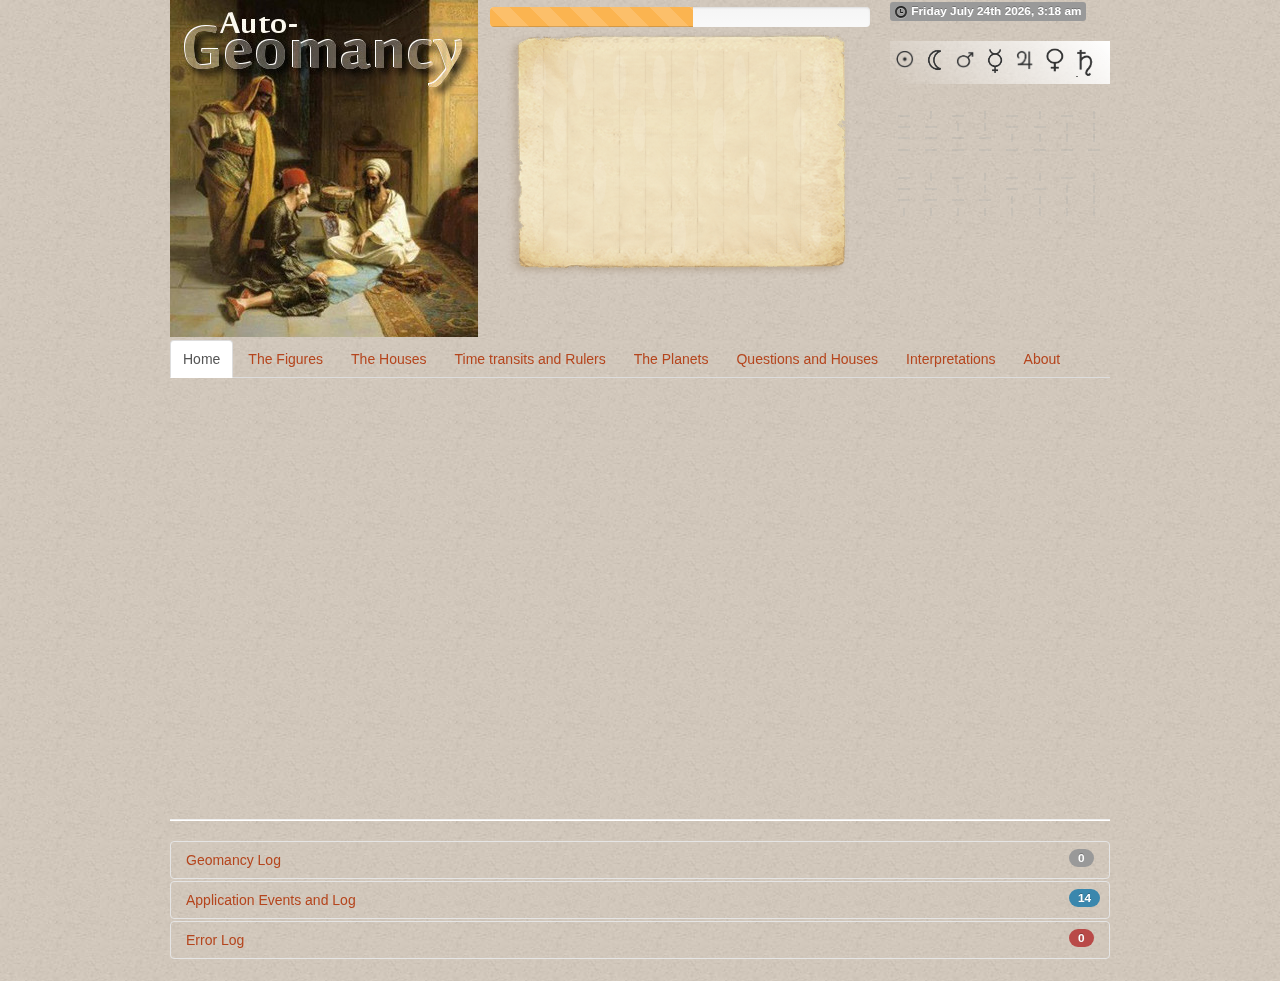
<file: index.html>
<!DOCTYPE html>
<html>
  <head>
    <title>AutoGEOMANCY - Geomantic Divination software - by Afshin Mokhtari - v2beta</title>
    <meta name="viewport" content="width=device-width, initial-scale=1.0">
    <!-- Bootstrap -->
    <link href="css/bootstrap.min.css" rel="stylesheet" media="screen">
    <link href="css/animate.min.css" rel="stylesheet" media="screen">    
    <link href="css/app.css" rel="stylesheet" media="screen">
    <link  href="css/bootstrapSwitch.css" rel="stylesheet">
  </head>

  <body>
    <div class="container">
      <div id="bkgd"> 
        <header>
            <div class="row">
                <div class="span4">                 <!--  -->
                    <div id="appTitle"><h1>Auto-Geomancy - Geomantic Divination by Afshin Mokhtari</h1></div>
                </div>
                <div id="mid-hdr" class="span5">    <!--  -->
                    <div id="pbParent" class="progress progress-warning progress-striped active">
                        <div id="progressBar" class="bar" style="width: 0%"></div>
                    </div>           
                    <div id="shieldChart"></div>
                    <div id="currentlocation"></div>
                    <div id="suntimes"></div>
                </div>
                <div class="span3">                 <!--  -->
                    <div id="statusMsg"></div>
                    <div id="currenttime"></div> 
                    <div  id="geoPlanets" class="gradient1 span3">                    
                        <div class="content">
                            <ul class="planetlist">
                                <li data-id="0"><img src="img/sun.gif"  alt="Sun"></li>
                                <li data-id="1"><img src="img/moon.gif"  alt="Moon"></li>
                                <li data-id="2"><img src="img/mars.gif"  alt="Mars"></li>
                                <li data-id="3"><img src="img/mercury.gif"  alt="Mercury"></li>
                                <li data-id="4"><img src="img/jupiter.gif"  alt="Jupiter"></li>
                                <li data-id="5"><img class="flip" src="img/venus.gif"  alt="Venus"></li>
                                <li data-id="6"><img src="img/saturn.gif"  alt="Saturn"></li>           
                            </ul>
                        </div>
                    </div>

                    <div id="geoFigures">
                        <div class="content">
                            <ul class="figlist"></ul>
                        </div>              
                    </div>
                    <table class="layoutTable">
                      <tr>
                        <td>
                            <div id="audio_toggle" class="switch switch-mini" data-on="warning" data-off="success">
                                <input type="checkbox" checked />
                            </div>    
                            <span class="invisible">Audio<br></span>      
                        </td>
                       
                        <td>
                            <button id="geoloc_btn" class="btn btn-small">Geolocation</button><br>
                        </td>
                      </tr>
                    </table>
<!--
                    <form id="appSettingsForm">                 
                        <input id="audio_toggle" type="checkbox" name="setting" value="audio" />
                        Audio<br>
                    </form>
-->                    
                </div>
            </div>
        </header>
        <section id="belowHeader">
            <div class="row">   
                <div class="span12">
                    <ul class="nav nav-tabs" id="appTabs">
                        <li class="active"><a href="#home">Home</a></li>
                        <li><a href="#figtab">The Figures</a></li>
                        <li><a href="#housetab">The Houses</a><li>                    
                        <li><a href="#time">Time transits and Rulers</a></li>
                        <li><a href="#planets">The Planets</a></li>
                        <li><a href="#questions">Questions and Houses</a></li>
                        <li><a href="#interpts">Interpretations</a></li>
                        <li><a href="#about">About</a></li>
                    </ul>
                     
                    <div class="tab-content invisible">
                        <div class="tab-pane active" id="home">
                            <!-- Code injected here -->                           
                        </div>
                        <div class="tab-pane" id="figtab"><h4>About the Figures</h4></div> 
                        <div class="tab-pane" id="housetab"><h4>About the Houses</h4></div>
                        <div class="tab-pane" id="time">...</div>
                        <div class="tab-pane" id="planets">...</div>                    
                        <div class="tab-pane" id="questions">...</div>
                        <div class="tab-pane" id="interpts">
                            <div id="interptInner" class="row">
                                <div class="span3" id="interptChoices">                       
                                        <!-- Code injected here -->     
                                </div>
                                <div class="span9" id="interptText">
                                        <!-- Code injected here -->  
                                </div>
                            </div>          <!-- row -->
                        </div>
                        <div class="tab-pane" id="about"></div>
                    </div>
                </div>
            </div>                      <!-- row -->
            <hr>
            <div class="row">
                <div class="accordion span12" id="accordion1">      <!-- The Logs -->
                    <div class="accordion-group">
                        <div class="accordion-heading">
                            <span class="log-stats"><span class="badge">0</span></span>
                            <a class="accordion-toggle" data-toggle="collapse" data-parent="#accordion1" href="#collapseOne">
                            Geomancy Log
                            </a>
                        </div>
                        <div id="collapseOne" class="accordion-body collapse in">
                            <div id="logInfo" class="accordion-inner">
                            </div>
                        </div>
                    </div>         <!-- accordion group -->
                    <div class="accordion-group">
                        <div class="accordion-heading">
                            <span class="log-stats"><span class="badge badge-info">0</span></span>
                            <a class="accordion-toggle" data-toggle="collapse" data-parent="#accordion1" href="#collapseTwo">
                            Application Events and Log
                            </a>
                        </div>
                        <div id="collapseTwo" class="accordion-body collapse">
                            <div id="logSys" class="accordion-inner">
                            </div>
                        </div>
                    </div>         <!-- accordion group -->
                    <div class="accordion-group">
                        <div class="accordion-heading">
                            <span class="log-stats"><span class="badge badge-important">0</span></span>             
                            <a class="accordion-toggle" data-toggle="collapse" data-parent="#accordion1" href="#collapseThree">
                            Error Log
                            </a>
                        </div>
                        <div id="collapseThree" class="accordion-body collapse">
                            <div id="logErr" class="accordion-inner">
                            </div>
                        </div>
                    </div>      <!-- accordion group -->                
                </div>          <!-- <div class="accordion span12" id="accordion2"> -->    
            </div>              <!-- row -->
        </section>              <!-- everything below the header -->
      </div>                    <!-- for bkgd picture -->
      <!-- Modal -->
        <div id="myModal" class="modal hide fade" tabindex="-1" role="dialog" aria-labelledby="myModalLabel" aria-hidden="true">
        <div class="modal-header">
            <button type="button" class="close" data-dismiss="modal" aria-hidden="true"></button>
            <h3 id="myModalLabel">AutoGeomancy2 is almost done!</h3>
        </div>
        <div class="modal-body">
            <p>Some things to note:</p>
            <ul>
                <li>You can now select the House of the <strong>Quesitor</strong>!</li>
                <li>Casting a chart manually via space-bar should work.  Might have quirks</li>
                <li>Interpretations are coming along.  No Modes of Perfection yet.</li>
                <li>There is no reset button to start session from scratch. You should shift-reload browser page</li>
                <li>If it cant load image files (<b>cross-origin request violation</b>), it throws exception which isn't caught at this point</li>. <b>Firefox doesn't have a problem with it though!</b>     
                <li>No favicon yet</li>
                <li>You can mix and match selecting the figures by both clicking on them, AND then space-bar entry to finish off... but I wouldn't! </li>
                <li>This is an HTML5 App using CSS3 and so will run best on modern browsers.</li>
                <li>There is a bug in space-bar entry with ENTER shifting focus out...</li>
                <li>Settings to allow you to see figures as they are cast, or wait till all 4 mothers are done.</li>
                <li>On the TO DO list:</li>
                <li>- upon geolocation and casting completion, log rulers of day and hour to log</li>
                <li>- make 3 mins before and after transition times alert not to cast</li>
            </ul>
            <p>I would love any feedback, especially about usability, bugs, omissions, and of course ideas for improvement. - afshin@acuafshin.com</p>
           <p>Aug, 2013 </p> 
        </div>
        <div class="modal-footer">
            <button class="btn" data-dismiss="modal" aria-hidden="true">Close</button>
        </div>
        </div>
        <div id="overlay"></div>
    </div>                 <!-- container -->


    <script src="js/jquery-1.9.1.min.js"></script>
   <script src="js/jquery-ui.min.js"></script>
    <!-- <script type="text/javascript" src="http://ajax.googleapis.com/ajax/libs/jqueryui/1.9.1/jquery-ui.min.js"></script> -->    
    <script src="js/bootstrap.min.js"></script>             <!-- for the tabs, modal -->
    <!-- <script src="http://cdnjs.cloudflare.com/ajax/libs/bootstrap-switch/1.3/bootstrapSwitch.min.js"></script>    Toggle Audio Switch -->
    <script src="js/bootstrapSwitch.min.js"></script>            <!-- Toggle Audio Switch-->    
    <script src="js/moment.min.js"></script>            <!-- Date and Time -->
    <script src="js/moment-range.js"></script>           <!-- Extends moment for date ranges... -->

    <script src="js/jquery.browser.js"></script>        <!-- Browser detection -->
    <script src="js/jquery.slimscroll.min.js"></script> <!-- mini scroll bars -->
    <script src="js/store.min.js"></script>             <!-- Local Storage -->
    <script src="js/howler.min.js"></script>            <!-- Sounds -->

    <script src="app/ag_sunrisesunset.js"></script>     <!-- Sunrise & Sunset times from geolocation -->
    <script src="app/ag_interpretations.js"></script>  
    <script src="app/ag_rulers.js"></script>
    <script src="app/ag_questions.js"></script>     
    <script src="app/ag_view.js"></script> 
    <script src="app/ag_chart.js"></script>
    <script src="app/ag_browser_utils.js"></script>
    <script src="app/ag_load_html.js"></script> 
    <script src="app/app.js"></script>  
 
  </body>
  </html>
</file>
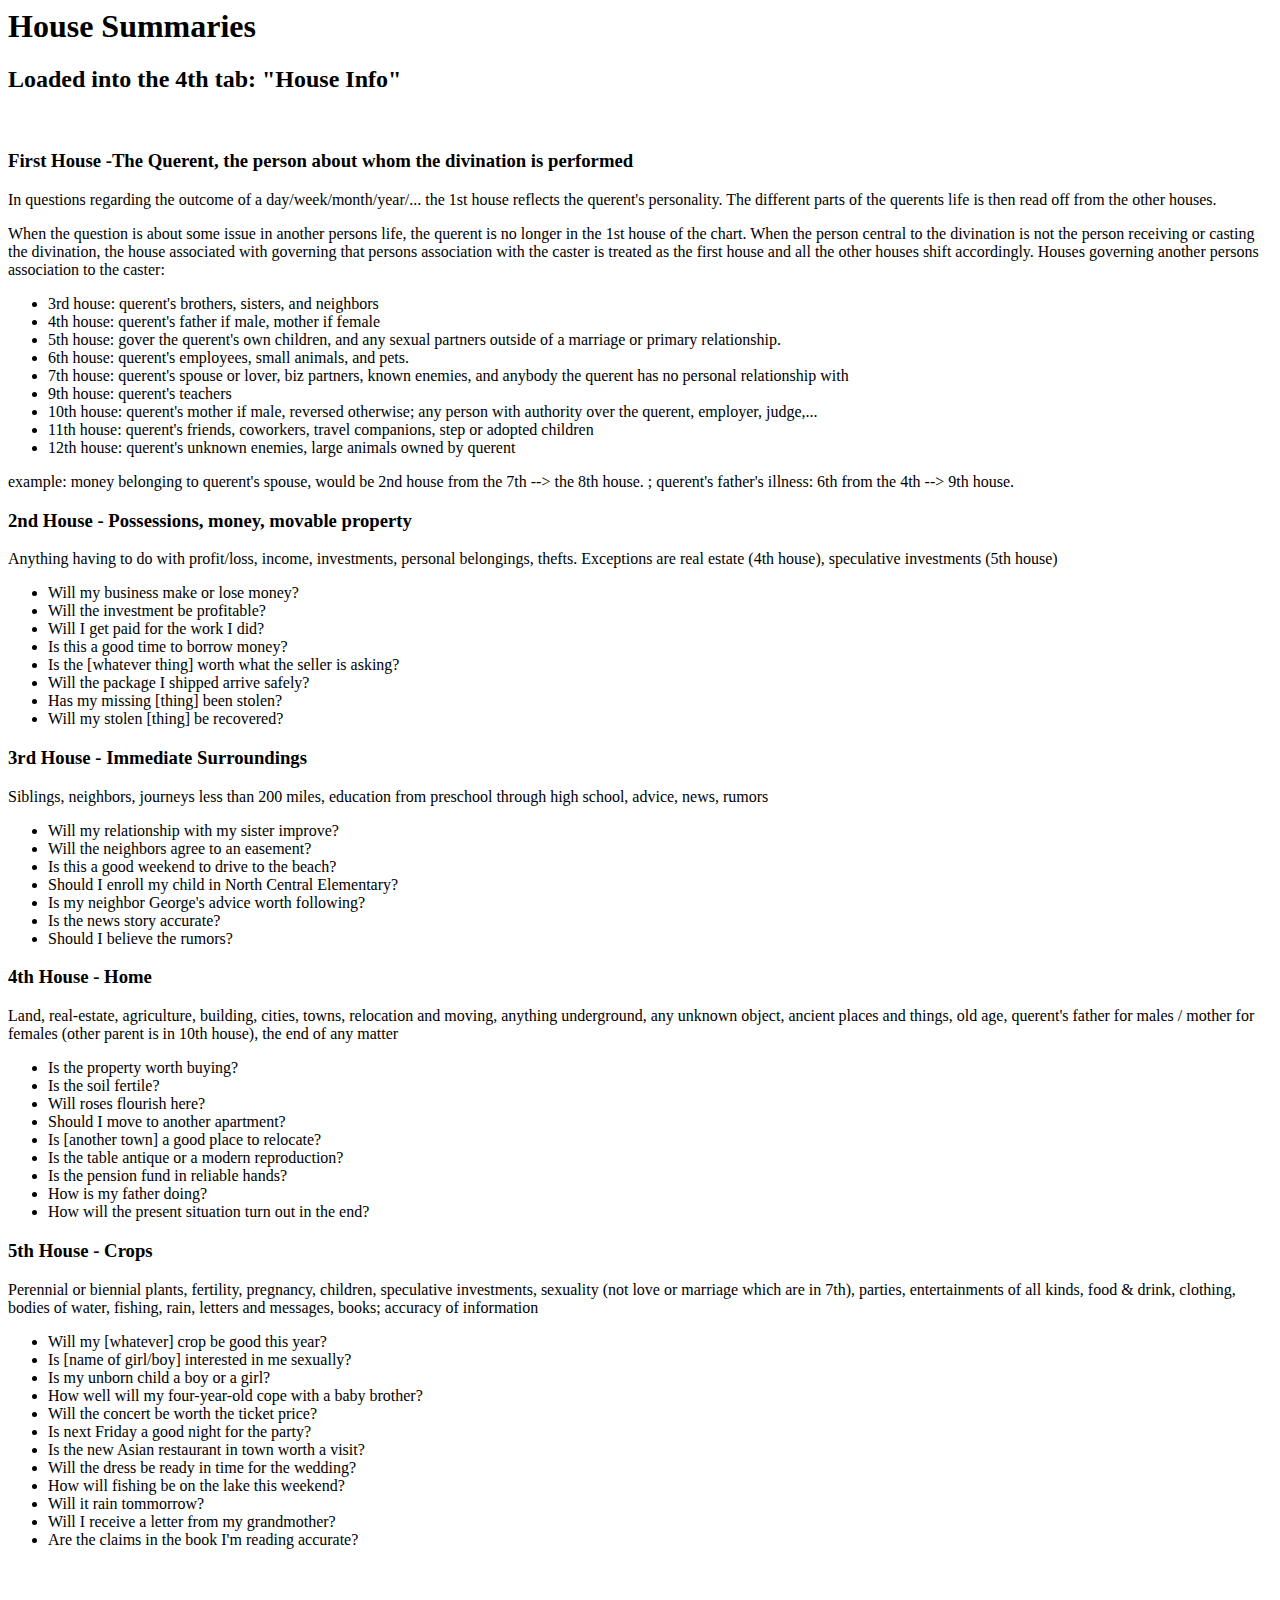
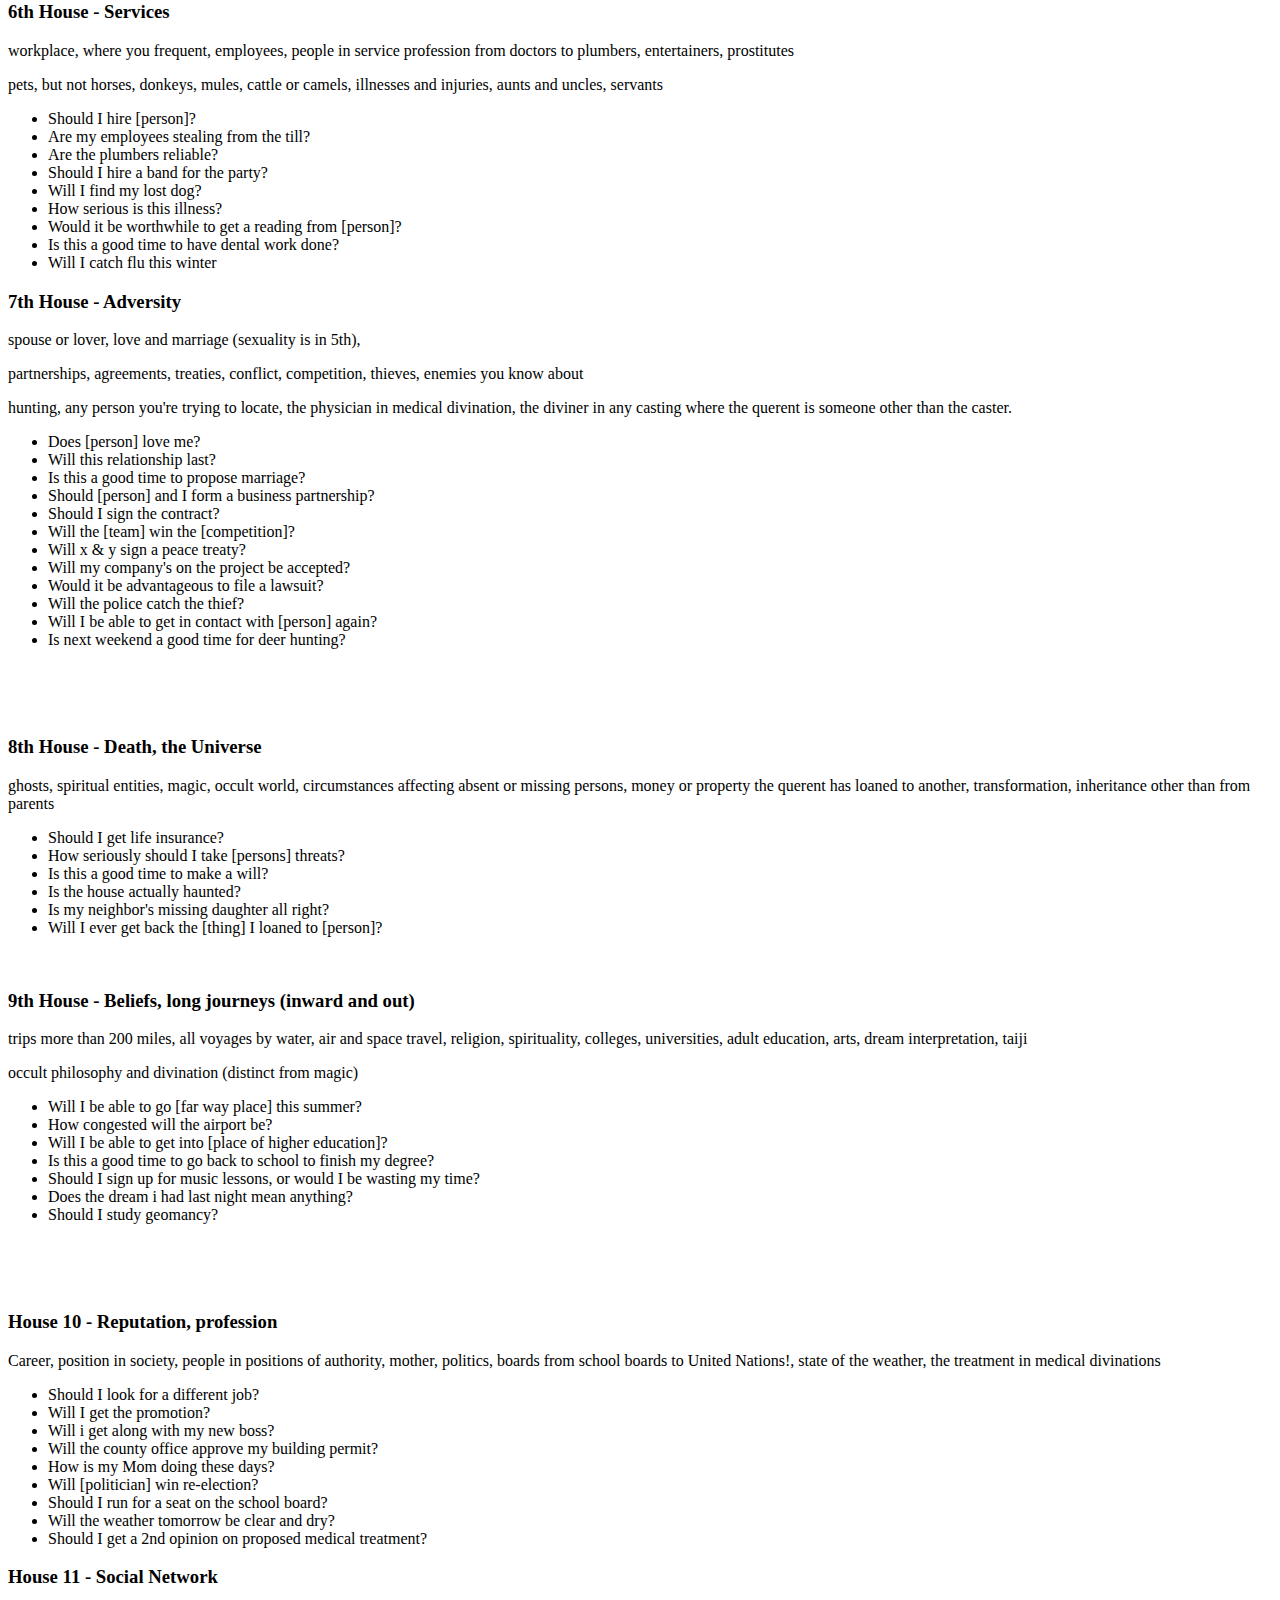
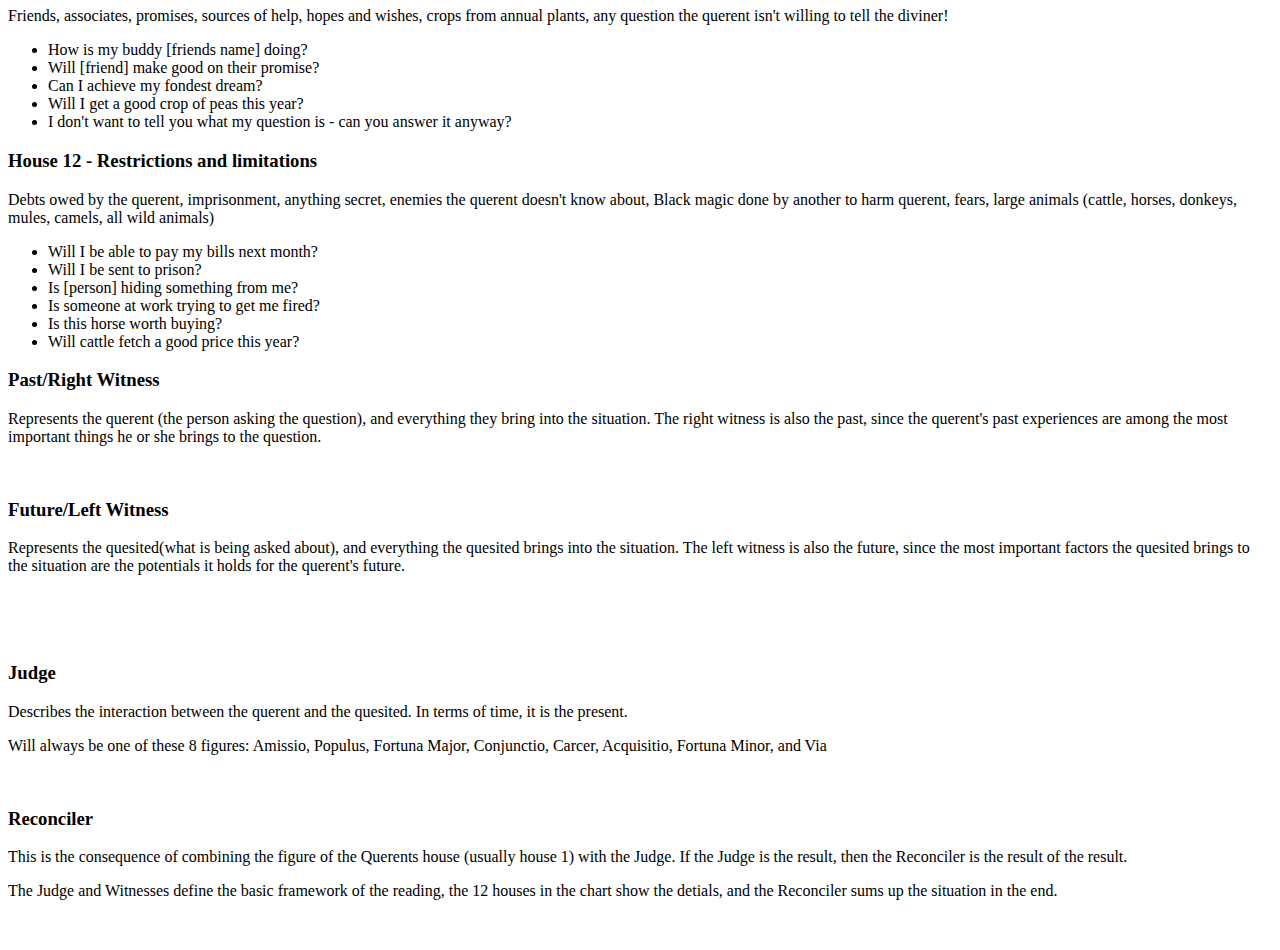
<file: ajax/houseinfo.html>
<html>
<head>
<title>Untitled Document</title>
</head>

<body>
<h1>House Summaries</h1>
<h2>Loaded into the 4th tab: &quot;House Info&quot;</h2>
<p>&nbsp; </p>


<div id="1">
  <h3>First House -The Querent, the person about whom the divination is performed</h3>
  <p>In questions regarding the outcome of a day/week/month/year/... the 1st house reflects the querent's personality. The different parts of the querents life is then read off from the other houses.</p>
  <p>When the question is about  some issue in another persons life, the querent is no longer in the 1st house of the chart. When the person central to the divination is not the person receiving or casting the divination, the house associated with governing that persons association with the caster is treated as the first house and all the other houses shift accordingly. Houses governing another persons association to the caster:</p>
  <ul>
    <li>3rd house: querent's brothers, sisters, and neighbors</li>
    <li>4th house: querent's father if male, mother if female</li>
    <li>5th house: gover the querent's own children, and any sexual partners outside of a marriage or primary relationship.</li>
    <li>6th house: querent's employees, small animals, and pets.</li>
    <li>7th house: querent's spouse or lover, biz partners, known enemies, and anybody the querent has no personal relationship with</li>
    <li>9th house: querent's teachers</li>
    <li>10th house: querent's mother if male, reversed otherwise; any person with authority over the querent, employer, judge,...</li>
    <li>11th house: querent's friends, coworkers, travel companions, step or adopted children</li>
    <li>12th house: querent's unknown enemies, large animals owned by querent</li>
  </ul>
  <p>example: money belonging to querent's spouse, would be 2nd house from the 7th --&gt; the 8th house. ; querent's father's illness: 6th from the 4th --&gt; 9th house.</p>
</div>
<div id="2"> 
  <h3>2nd House - Possessions, money, movable property</h3>
  <p>Anything having to do with profit/loss, income, investments, personal belongings, thefts. Exceptions are real estate (4th house), speculative investments (5th house)</p>
  <ul id="22">
    <li>Will my business make or lose money?</li>
    <li>Will the investment be profitable?</li>
    <li>Will I get paid for the work I did?</li>
    <li>Is this a good time to borrow money?</li>
    <li>Is the [whatever thing] worth what the seller is asking?</li>
    <li>Will the package I shipped arrive safely?</li>
    <li>Has my missing [thing] been stolen?</li>
    <li>Will my stolen [thing] be recovered?</li>
  </ul>
</div>
<div id="3"> 
  <h3>3rd House - Immediate Surroundings</h3>
  <p>Siblings, neighbors, journeys less than 200 miles, education from preschool through high school, advice, news, rumors</p>
  <ul id="32">
    <li>Will my relationship with my sister improve?</li>
    <li>Will the neighbors agree to an easement?</li>
    <li>Is this a good weekend to drive to the beach?</li>
    <li>Should I enroll my child in North Central Elementary?</li>
    <li>Is my neighbor George's advice worth following?</li>
    <li>Is the news story accurate?</li>
    <li>Should I believe the rumors?</li>
  </ul>
</div>
<div id="4">
  <h3>4th House - Home</h3>
  <p>Land, real-estate, agriculture, building, cities, towns, relocation and moving, anything underground, any unknown object, ancient places and things, old age, querent's father for males / mother for females (other parent is in 10th house), the end of any matter</p>
  <ul id="42">
    <li>Is the property worth buying?</li>
    <li>Is the soil fertile?</li>
    <li>Will roses flourish here?</li>
    <li>Should I move to another apartment?</li>
    <li>Is [another town] a good place to relocate?</li>
    <li>Is the table antique or a modern reproduction?</li>
    <li>Is the pension fund in reliable hands?</li>
    <li>How is my father doing?</li>
    <li>How will the present situation turn out in the end?</li>
  </ul>
</div>
<div  id="5">
  <h3>5th House - Crops</h3>
  <p>Perennial or biennial plants, fertility, pregnancy, children, speculative investments, sexuality (not love or marriage which are in 7th), parties, entertainments of all kinds, food &amp; drink, clothing, bodies of water, fishing, rain, letters and messages, books; accuracy of information </p>
  <ul id="52">
    <li>Will my [whatever] crop be good this year?</li>
    <li>Is [name of girl/boy] interested in me sexually?</li>
    <li>Is my unborn child a boy or a girl?</li>
    <li>How well will my four-year-old cope with a baby brother?</li>
    <li>Will the concert be worth the ticket price?</li>
    <li>Is next Friday a good night for the party?</li>
    <li>Is the new Asian restaurant in town worth a visit?</li>
    <li>Will the dress be ready in time for the wedding?</li>
    <li>How will fishing be on the lake this weekend?</li>
    <li>Will it rain tommorrow?</li>
    <li>Will I receive a letter from my grandmother?</li>
    <li>Are the claims in the book I'm reading accurate?</li>
  </ul>
  <p>&nbsp;</p>
</div>
<div  id="6">
  <h3>6th House - Services</h3>
  <p>workplace, where you frequent, employees, people in service profession from doctors to plumbers, entertainers, prostitutes</p>
  <p>pets, but not horses, donkeys, mules, cattle or camels, illnesses and injuries, aunts and uncles, servants</p>
  <ul id="62">
    <li>Should I hire [person]?</li>
    <li>Are my employees stealing from the till?</li>
    <li>Are the plumbers reliable?</li>
    <li>Should I hire a band for the party?</li>
    <li>Will I find my lost dog?</li>
    <li>How serious is this illness?</li>
    <li>Would it be worthwhile to get a reading from [person]?</li>
    <li>Is this a good time to have dental work done?</li>
    <li>Will I catch flu this winter</li>
  </ul>
</div>
<div id="7">
  <h3> 7th House - Adversity</h3>
  <p>spouse or lover, love and marriage (sexuality is in 5th), </p>
  <p>partnerships, agreements, treaties, conflict, competition, thieves, enemies you know about</p>
  <p>hunting, any person you're trying to locate, the physician in medical divination, the diviner in any casting where the querent is someone other than the caster.</p>
  <ul id="72">
    <li>Does [person] love me?</li>
    <li>Will this relationship last?</li>
    <li>Is this a good time to propose marriage?</li>
    <li>Should [person] and I form a business partnership?</li>
    <li>Should I sign the contract?</li>
    <li>Will the [team] win the [competition]?</li>
    <li>Will x &amp; y sign a peace treaty?</li>
    <li>Will my company's on the project be accepted?</li>
    <li>Would it be advantageous to file a lawsuit?</li>
    <li>Will the police catch the thief?</li>
    <li>Will I be able to get in contact with [person] again?</li>
    <li>Is next weekend a good time for deer hunting?</li>
  </ul>
  <p>&nbsp;</p>
  <p>&nbsp;</p>
</div>
<div id="8">
  <h3>8th House - Death, the Universe</h3>
  <p>ghosts, spiritual entities, magic, occult world, circumstances affecting absent or missing persons, money or property the querent has loaned to another, transformation, inheritance other than from parents</p>
  <ul id="82">
    <li>Should I get life insurance?</li>
    <li>How seriously should I take [persons] threats?</li>
    <li>Is this a good time to make a will?</li>
    <li>Is the house actually haunted?</li>
    <li>Is my neighbor's missing daughter all right?</li>
    <li>Will I ever get back the [thing] I loaned to [person]?</li>
  </ul>
  <p>&nbsp;</p>
</div>
<div id="9">
  <h3>9th House - Beliefs, long journeys (inward and out)</h3>
  <p>trips more than 200 miles, all voyages by water, air and space travel, religion, spirituality, colleges, universities, adult education, arts, dream interpretation, taiji</p>
  <p>occult philosophy and divination (distinct from magic)</p>
  <ul id="92">
    <li>Will I be able to go [far way place] this summer?</li>
    <li>How congested will the airport be?</li>
    <li>Will I be able to get into [place of higher education]?</li>
    <li>Is this a good time to go back to school to finish my degree?</li>
    <li>Should I sign up for music lessons, or would I be wasting my time?</li>
    <li>Does the dream i had last night mean anything?</li>
    <li>Should I study geomancy?</li>
  </ul>
  <p>&nbsp;</p>
  <p>&nbsp;</p>
</div>
<div id="10">
  <h3>House 10 - Reputation, profession</h3>
  <p>Career, position in society, people in positions of authority, mother, politics, boards from school boards to United Nations!, state of the weather, the treatment in medical divinations</p>
  <ul id="102">
    <li>Should I look for a different job?</li>
    <li>Will I get the promotion?</li>
    <li>Will i get along with my new boss?</li>
    <li>Will the county office approve my building permit?</li>
    <li>How is my Mom doing these days?</li>
    <li>Will [politician] win re-election?</li>
    <li>Should I run for a seat on the school board?</li>
    <li>Will the weather tomorrow be clear and dry?</li>
    <li>Should I get a 2nd opinion on proposed medical treatment?</li>
  </ul>
</div>
<div  id="11">
  <h3>House 11 - Social Network</h3>
  <p>Friends, associates, promises, sources of help, hopes and wishes, crops from annual plants, any question the querent isn't willing to tell the diviner!</p>
  <ul id="112">
    <li>How is my buddy [friends name] doing?</li>
    <li>Will [friend] make good on their promise?</li>
    <li>Can I achieve my fondest dream?</li>
    <li>Will I get a good crop of peas this year?</li>
    <li>I don't want to tell you what my question is - can you answer it anyway?</li>
  </ul>
</div>
<div  id="12">
  <h3>House 12 - Restrictions and limitations</h3>
  <p>Debts owed by the querent, imprisonment, anything secret, enemies the querent doesn't know about, Black magic done by another to harm querent, fears, large animals (cattle, horses, donkeys, mules, camels, all wild animals)</p>
  <ul id="122">
    <li>Will I be able to pay my bills next month?</li>
    <li>Will I be sent to prison?</li>
    <li>Is [person] hiding something from me?</li>
    <li>Is someone at work trying to get me fired?</li>
    <li>Is this horse worth buying?</li>
    <li>Will cattle fetch a good price this year?</li>
  </ul>
</div>
<div id="13">
  <h3>Past/Right Witness</h3>
  <p>Represents the querent (the person asking the question), and everything they bring into the situation. The right witness is also the past, since the querent's past experiences are among the most important things he or she brings to the question.</p>
  <p>&nbsp;</p>
</div>
<div id="14">
  <h3>Future/Left Witness</h3>
  <p>Represents the quesited(what is being asked about), and everything the quesited brings into the situation. The left witness is also the future, since the most important factors the quesited brings to the situation are the potentials it holds for the querent's future.</p>
  <p>&nbsp;</p>
</div>
<p>&nbsp;</p>
  <div id="15">
    <h3>Judge</h3>
    <p>Describes the interaction between the querent and the quesited. In terms of time, it is the present.</p>
    <p>Will always be one of these 8 figures: Amissio, Populus, Fortuna Major, Conjunctio, Carcer, Acquisitio, Fortuna Minor, and Via</p>
    <p>&nbsp;</p>
</div>
  <div id="16">
    <h3>Reconciler</h3>
    <p>This is the consequence of combining the figure of the Querents house (usually house 1) with the Judge.  If the Judge is the result, then the Reconciler is the result of the result.</p>
    <p>The Judge and Witnesses define the basic framework of the reading, the 12 houses in the chart show the detials, and the Reconciler sums up the situation in the end.</p>
    <p>&nbsp;</p>
</div>
</body>

</html>
</file>
<file: css/app.css>
/*
 *  AutoGEOmancy CSS
 *
 */


body { background: url(../img/bkgd.jpg) repeat;}            /* background tile */

#bkgd {                                                     /* App Title image */
    background: url(../img/title8.jpg) top left no-repeat;
}

.bkgdOverlay1 {
    background: url(../img/title8.jpg) top left no-repeat;    
}

.bkgdOverlayIntro {
    background: url(../img/bigOverlay-intro.png) top left no-repeat;    
}

#overlay {
    z-index: 10000;
     pointer-events: none; 
    position: fixed;
    top: 0px;
    /* left: 0px; */
    width:100%; 
    height:100%;
    margin: 0 auto;  /* to center it in the div */
}


header { 
    outline: none;
    height: 340px; 
    }

#mid-hdr {
    background: url(../img/paper5.png) top center no-repeat;    
    height: 340px; 
}



/* applied to all elements that I dont want to be visible until app finishes startup... */
.hideable {
    display: none;
}

.invisible {
    opacity: 0.0;
}


.lightTxt {
    color: #ddd;
}

/*
 * Widgets in the header 
 */

#audio_toggle {
    margin-top: 20px;
    visibility: hidden;
}

#geoloc_btn {
    /* margin-top: 20px; */
    visibility: hidden;
}

#geoFigures {
    visibility: hidden;
    margin-top: 80px;
}


#shieldChart {
    visibility: hidden;                 /* initially hidden to hide loading ugliness */
    margin-top:25px;

}

.chartOverlay1 {
    background: url(../img/chartoverlay1.png) no-repeat top left;
}

.chartOverlay2 {
     background: url(../img/chartoverlay2.png) no-repeat top left;   
}






/* http://stackoverflow.com/questions/6048913/in-html5-with-respect-to-tables-what-replaces-cellpadding-cellspacing-valign 
*/
.layoutTable {
    width: 100%;
    border: none;
    border-collapse:collapse;
    border-spacing: 0;
}

.layoutTable th, td {
    padding: 10px;
}


#ChartTable {                   /* lives within shieldChart */
    -webkit-border-radius: 4px;
    border-radius: 4px;

    /* prevents text selection*/
    -moz-user-select: none;
    -khtml-user-select: none;
    -webkit-user-select: none;
    user-select: none;

    margin: 0 auto;  /* to center it in the div */
}


#ChartTable tr {
    height: 50px;
}

#ChartTable td {
    padding: 2px;
}


#currentlocation {
    margin-top:30px;
    text-align: center;
}

#suntimes {
    margin-top:5px;
    text-align: center;
}


#geoPlanets {               /* the Planet icons in the header */
    margin-top:20px;
    margin-left:0px;
}

#geoPlanets img {           /* The size of the planet images */
    width: 18px;
}


.figlist, .planetlist {
    display: block;
  /*  float: right; */
    left:0;
    position: relative;
    list-style: none outside none;
    margin: 0;
    padding: 0;
}

.planetlist > li {
    float: left;
    margin-top: 7px;
    margin-bottom:7px;
    margin-right: 6px;
    margin-left:6px;
}

.figlist > li { 
    float: left;
    margin-top: 7px;
    margin-bottom:7px;
    margin-right: 0.4em;
    margin-left:0.4em;
}    


.timetable th {
    width : 80px;
    vertical-align: top;   
}

.timetable td {
    text-align:center;
    vertical-align: middle;
}

.timetable tr {
        height: 65px;   
}


.tabtable tr {
    vertical-align: top;
}




#castingInput {
    font-size: 11px;        /* the text in the input field, where you hit the space bar to cast */
    background: #eee0bd;
    display: none;
}



/*
 * COLORS
 */

a { color: #b5451d;} 





#appTitle { display: none; }        /* the h1 tag for indexing purposes */

.progress { margin-top: 7px;}       /* Progress bar position from top of page */

.container {
    outline: none;  /* get rid of outlines that are left behind when you click on a link or other element */
}



/*
 */


.hideIt { display: none; }          /* for hiding geolocation btn after its pressed */


/*
 * The TABS
 */
.tab-pane { height: 300px; }




#paper {    /* in the about tab */
    background: url(../img/paper.png) top left no-repeat;
    padding: 35px;
    margin:10px;
}

.accordion a {
    outline:none;
}

#interpts h5 {
    margin-top: 0px;
}

#interpts td {
    vertical-align: top;
    padding-left: 0px;
    padding-top: 0px;
}



textarea#questionBox {
    width: 680px;
    height: 60px;
    border: 2px solid #cccccc;
    padding: 5px;
    font-family: Tahoma, sans-serif;
    font-size: 18px;
    background: #eee0bd;
}



/*
 */
.collapsible {
    -webkit-border-radius: 4px;
    border-radius: 4px; 

    /* prevents text selection*/
    -moz-user-select: none;
    -khtml-user-select: none;
    -webkit-user-select: none;
    user-select: none;
}

.collpaseBtn {
    color: white;
}


.log-stats {                /* The log messages counts */
    display: block;
    float:right;
    width: 40px;
    padding-top:5px;
}




/* 
 * Visual Effects
 */




.gradient1 {            /* transparent left to white right */
    background: -moz-linear-gradient(45deg,  rgba(255,255,255,0) 0%, rgba(255,255,255,1) 100%); /* FF3.6+ */
    background: -webkit-gradient(linear, left bottom, right top, color-stop(0%,rgba(255,255,255,0)), color-stop(100%,rgba(255,255,255,1))); /* Chrome,Safari4+ */
    background: -webkit-linear-gradient(45deg,  rgba(255,255,255,0) 0%,rgba(255,255,255,1) 100%); /* Chrome10+,Safari5.1+ */
    background: -o-linear-gradient(45deg,  rgba(255,255,255,0) 0%,rgba(255,255,255,1) 100%); /* Opera 11.10+ */
    background: -ms-linear-gradient(45deg,  rgba(255,255,255,0) 0%,rgba(255,255,255,1) 100%); /* IE10+ */
    background: linear-gradient(45deg,  rgba(255,255,255,0) 0%,rgba(255,255,255,1) 100%); /* W3C */
    filter: progid:DXImage-moz-transform.Microsoft.gradient( startColorstr='#00ffffff', endColorstr='#ffffff',GradientType=1 ); /* IE6-9 fallback on horizontal gradient */ 
}


.gradient3 {            /* transparent circular edges to white in middle */
    background: -moz-radial-gradient(center, ellipse cover,  rgba(255,255,255,1) 0%, rgba(255,255,255,0) 85%, rgba(255,255,255,0) 99%); /* FF3.6+ */
    background: -webkit-gradient(radial, center center, 0px, center center, 100%, color-stop(0%,rgba(255,255,255,1)), color-stop(85%,rgba(255,255,255,0)), color-stop(99%,rgba(255,255,255,0))); /* Chrome,Safari4+ */
    background: -webkit-radial-gradient(center, ellipse cover,  rgba(255,255,255,1) 0%,rgba(255,255,255,0) 85%,rgba(255,255,255,0) 99%); /* Chrome10+,Safari5.1+ */
    background: -o-radial-gradient(center, ellipse cover,  rgba(255,255,255,1) 0%,rgba(255,255,255,0) 85%,rgba(255,255,255,0) 99%); /* Opera 12+ */
    background: -ms-radial-gradient(center, ellipse cover,  rgba(255,255,255,1) 0%,rgba(255,255,255,0) 85%,rgba(255,255,255,0) 99%); /* IE10+ */
    background: radial-gradient(ellipse at center,  rgba(255,255,255,1) 0%,rgba(255,255,255,0) 85%,rgba(255,255,255,0) 99%); /* W3C */
    filter: progid:DXImage-moz-transform.Microsoft.gradient( startColorstr='#ffffff', endColorstr='#00ffffff',GradientType=1 ); /* IE6-9 fallback on horizontal gradient */
}

.gradient4 {
background: rgb(254,191,1); /* Old browsers */
background: -moz-linear-gradient(-45deg,  rgba(254,191,1,1) 0%, rgba(254,191,1,1) 100%); /* FF3.6+ */
background: -webkit-gradient(linear, left top, right bottom, color-stop(0%,rgba(254,191,1,1)), color-stop(100%,rgba(254,191,1,1))); /* Chrome,Safari4+ */
background: -webkit-linear-gradient(-45deg,  rgba(254,191,1,1) 0%,rgba(254,191,1,1) 100%); /* Chrome10+,Safari5.1+ */
background: -o-linear-gradient(-45deg,  rgba(254,191,1,1) 0%,rgba(254,191,1,1) 100%); /* Opera 11.10+ */
background: -ms-linear-gradient(-45deg,  rgba(254,191,1,1) 0%,rgba(254,191,1,1) 100%); /* IE10+ */
background: linear-gradient(135deg,  rgba(254,191,1,1) 0%,rgba(254,191,1,1) 100%); /* W3C */
filter: progid:DXImage-moz-transform.Microsoft.gradient( startColorstr='#febf01', endColorstr='#febf01',GradientType=1 ); /* IE6-9 fallback on horizontal gradient */

}

.gradient5 {
background: rgb(234,239,181); /* Old browsers */
background: -moz-linear-gradient(-45deg,  rgba(234,239,181,1) 0%, rgba(225,233,160,1) 100%); /* FF3.6+ */
background: -webkit-gradient(linear, left top, right bottom, color-stop(0%,rgba(234,239,181,1)), color-stop(100%,rgba(225,233,160,1))); /* Chrome,Safari4+ */
background: -webkit-linear-gradient(-45deg,  rgba(234,239,181,1) 0%,rgba(225,233,160,1) 100%); /* Chrome10+,Safari5.1+ */
background: -o-linear-gradient(-45deg,  rgba(234,239,181,1) 0%,rgba(225,233,160,1) 100%); /* Opera 11.10+ */
background: -ms-linear-gradient(-45deg,  rgba(234,239,181,1) 0%,rgba(225,233,160,1) 100%); /* IE10+ */
background: linear-gradient(135deg,  rgba(234,239,181,1) 0%,rgba(225,233,160,1) 100%); /* W3C */
filter: progid:DXImage-moz-transform.Microsoft.gradient( startColorstr='#eaefb5', endColorstr='#e1e9a0',GradientType=1 ); /* IE6-9 fallback on horizontal gradient */


}


.overEffect1 {
    outline: 1px dotted #a37321;
    outline-offset: 4px; /*Delete if you don't want an offset*/;
}




.-moz-transform1{
    -moz--moz-transform: scale(1.2) rotate(0deg) translateX(0px) translateY(0px) skewX(0deg) skewY(0deg);
        -webkit--moz-transform: scale(1.2) rotate(0deg) translateX(0px) translateY(0px) skewX(0deg) skewY(0deg);
        -o--moz-transform: scale(1.2) rotate(0deg) translateX(0px) translateY(0px) skewX(0deg) skewY(0deg);
        -ms--moz-transform: scale(1.2) rotate(0deg) translateX(0px) translateY(0px) skewX(0deg) skewY(0deg);
        -moz-transform: scale(1.2) rotate(0deg) translateX(0px) translateY(0px) skewX(0deg) skewY(0deg);
}

.blowUp120 {
    -moz--moz-transform: scale(1.2) rotate(0deg) translateX(0px) translateY(0px) skewX(0deg) skewY(0deg);
    -webkit--moz-transform: scale(1.2) rotate(0deg) translateX(0px) translateY(0px) skewX(0deg) skewY(0deg);
    -o--moz-transform: scale(1.2) rotate(0deg) translateX(0px) translateY(0px) skewX(0deg) skewY(0deg);
    -ms--moz-transform: scale(1.2) rotate(0deg) translateX(0px) translateY(0px) skewX(0deg) skewY(0deg);
    -moz-transform: scale(1.2) rotate(0deg) translateX(0px) translateY(0px) skewX(0deg) skewY(0deg);    
}

.chartHover {
    -webkit-box-shadow:  1px 1px 3px 1px rgba(0, 0, 0, .3);
    box-shadow:  1px 1px 3px 1px rgba(0, 0, 0, .3);
}

.houseOutline {
    -webkit-box-shadow: 0px 0px 3px 2px rgba(00, 00, 00, .1);
    -moz-box-shadow: 0px 0px 3px 2px rgba(00, 00, 00, .1);
    box-shadow: 0px 0px 3px 2px rgba(00, 00, 00, .1); 
    -webkit-border-radius: 6px;
    -moz-border-radius: 6px;
    border-radius: 6px; 
}

/*
.house {
    -webkit-animation-duration: 3s;
        -moz-animation-duration: 3s;
        animation-duration: 3s;
    -webkit-animation-delay: 2s;    
        -moz-animation-delay: 2s;
        -animation-delay: 2s;

    -webkit-animation-iteration-count: infinite;
        -moz-animation-iteration-count: infinite;
        -animation-iteration-count: infinite;
}
*/
/*  ********************************************************   */
</file>
<file: css/bootstrapSwitch.css>
/* ============================================================
 * bootstrapSwitch v1.2 by Larentis Mattia @spiritualGuru
 * http://www.larentis.eu/switch/
 * ============================================================
 * Licensed under the Apache License, Version 2.0
 * http://www.apache.org/licenses/LICENSE-2.0
 * ============================================================ */
.has-switch {
  display: inline-block;
  cursor: pointer;
  -webkit-border-radius: 5px;
  -moz-border-radius: 5px;
  border-radius: 5px;
  border: 1px solid;
  border-color: rgba(0, 0, 0, 0.1) rgba(0, 0, 0, 0.1) rgba(0, 0, 0, 0.25);
  position: relative;
  text-align: left;
  overflow: hidden;
  line-height: 8px;
  -webkit-user-select: none;
  -moz-user-select: none;
  -ms-user-select: none;
  -o-user-select: none;
  user-select: none;
  min-width: 100px;
}
.has-switch.switch-mini {
  min-width: 72px;
}
.has-switch.switch-small {
  min-width: 80px;
}
.has-switch.switch-large {
  min-width: 120px;
}
.has-switch.deactivate {
  opacity: 0.5;
  filter: alpha(opacity=50);
  cursor: default !important;
}
.has-switch.deactivate label,
.has-switch.deactivate span {
  cursor: default !important;
}
.has-switch > div {
  display: inline-block;
  width: 150%;
  position: relative;
  top: 0;
}
.has-switch > div.switch-animate {
  -webkit-transition: left 0.5s;
  -moz-transition: left 0.5s;
  -o-transition: left 0.5s;
  transition: left 0.5s;
}
.has-switch > div.switch-off {
  left: -50%;
}
.has-switch > div.switch-on {
  left: 0%;
}
.has-switch input[type=checkbox] {
  display: none;
}
.has-switch span,
.has-switch label {
  -webkit-box-sizing: border-box;
  -moz-box-sizing: border-box;
  box-sizing: border-box;
  cursor: pointer;
  position: relative;
  display: inline-block;
  height: 100%;
  padding-bottom: 4px;
  padding-top: 4px;
  font-size: 14px;
  line-height: 20px;
}
.has-switch span.switch-mini,
.has-switch label.switch-mini {
  padding-bottom: 4px;
  padding-top: 4px;
  font-size: 10px;
  line-height: 9px;
}
.has-switch span.switch-small,
.has-switch label.switch-small {
  padding-bottom: 3px;
  padding-top: 3px;
  font-size: 12px;
  line-height: 18px;
}
.has-switch span.switch-large,
.has-switch label.switch-large {
  padding-bottom: 9px;
  padding-top: 9px;
  font-size: 16px;
  line-height: normal;
}
.has-switch label {
  text-align: center;
  margin-top: -1px;
  margin-bottom: -1px;
  z-index: 100;
  width: 34%;
  border-left: 1px solid #cccccc;
  border-right: 1px solid #cccccc;
  color: #ffffff;
  text-shadow: 0 -1px 0 rgba(0, 0, 0, 0.25);
  background-color: #f5f5f5;
  background-image: -moz-linear-gradient(top, #ffffff, #e6e6e6);
  background-image: -webkit-gradient(linear, 0 0, 0 100%, from(#ffffff), to(#e6e6e6));
  background-image: -webkit-linear-gradient(top, #ffffff, #e6e6e6);
  background-image: -o-linear-gradient(top, #ffffff, #e6e6e6);
  background-image: linear-gradient(to bottom, #ffffff, #e6e6e6);
  background-repeat: repeat-x;
  filter: progid:DXImageTransform.Microsoft.gradient(startColorstr='#ffffffff', endColorstr='#ffe6e6e6', GradientType=0);
  border-color: #e6e6e6 #e6e6e6 #bfbfbf;
  border-color: rgba(0, 0, 0, 0.1) rgba(0, 0, 0, 0.1) rgba(0, 0, 0, 0.25);
  *background-color: #e6e6e6;
  /* Darken IE7 buttons by default so they stand out more given they won't have borders */

  filter: progid:DXImageTransform.Microsoft.gradient(enabled = false);
}
.has-switch label:hover,
.has-switch label:focus,
.has-switch label:active,
.has-switch label.active,
.has-switch label.disabled,
.has-switch label[disabled] {
  color: #ffffff;
  background-color: #e6e6e6;
  *background-color: #d9d9d9;
}
.has-switch label:active,
.has-switch label.active {
  background-color: #cccccc \9;
}
.has-switch label i {
  color: #000;
  text-shadow: 0 1px 0 #fff;
  line-height: 18px;
  pointer-events: none;
}
.has-switch span {
  text-align: center;
  z-index: 1;
  width: 33%;
}
.has-switch span.switch-left {
  -webkit-border-top-left-radius: 4px;
  -moz-border-radius-topleft: 4px;
  border-top-left-radius: 4px;
  -webkit-border-bottom-left-radius: 4px;
  -moz-border-radius-bottomleft: 4px;
  border-bottom-left-radius: 4px;
}
.has-switch span.switch-right {
  color: #333333;
  text-shadow: 0 1px 1px rgba(255, 255, 255, 0.75);
  background-color: #f0f0f0;
  background-image: -moz-linear-gradient(top, #e6e6e6, #ffffff);
  background-image: -webkit-gradient(linear, 0 0, 0 100%, from(#e6e6e6), to(#ffffff));
  background-image: -webkit-linear-gradient(top, #e6e6e6, #ffffff);
  background-image: -o-linear-gradient(top, #e6e6e6, #ffffff);
  background-image: linear-gradient(to bottom, #e6e6e6, #ffffff);
  background-repeat: repeat-x;
  filter: progid:DXImageTransform.Microsoft.gradient(startColorstr='#ffe6e6e6', endColorstr='#ffffffff', GradientType=0);
  border-color: #ffffff #ffffff #d9d9d9;
  border-color: rgba(0, 0, 0, 0.1) rgba(0, 0, 0, 0.1) rgba(0, 0, 0, 0.25);
  *background-color: #ffffff;
  /* Darken IE7 buttons by default so they stand out more given they won't have borders */

  filter: progid:DXImageTransform.Microsoft.gradient(enabled = false);
}
.has-switch span.switch-right:hover,
.has-switch span.switch-right:focus,
.has-switch span.switch-right:active,
.has-switch span.switch-right.active,
.has-switch span.switch-right.disabled,
.has-switch span.switch-right[disabled] {
  color: #333333;
  background-color: #ffffff;
  *background-color: #f2f2f2;
}
.has-switch span.switch-right:active,
.has-switch span.switch-right.active {
  background-color: #e6e6e6 \9;
}
.has-switch span.switch-primary,
.has-switch span.switch-left {
  color: #ffffff;
  text-shadow: 0 -1px 0 rgba(0, 0, 0, 0.25);
  background-color: #005fcc;
  background-image: -moz-linear-gradient(top, #0044cc, #0088cc);
  background-image: -webkit-gradient(linear, 0 0, 0 100%, from(#0044cc), to(#0088cc));
  background-image: -webkit-linear-gradient(top, #0044cc, #0088cc);
  background-image: -o-linear-gradient(top, #0044cc, #0088cc);
  background-image: linear-gradient(to bottom, #0044cc, #0088cc);
  background-repeat: repeat-x;
  filter: progid:DXImageTransform.Microsoft.gradient(startColorstr='#ff0044cc', endColorstr='#ff0088cc', GradientType=0);
  border-color: #0088cc #0088cc #005580;
  border-color: rgba(0, 0, 0, 0.1) rgba(0, 0, 0, 0.1) rgba(0, 0, 0, 0.25);
  *background-color: #0088cc;
  /* Darken IE7 buttons by default so they stand out more given they won't have borders */

  filter: progid:DXImageTransform.Microsoft.gradient(enabled = false);
}
.has-switch span.switch-primary:hover,
.has-switch span.switch-left:hover,
.has-switch span.switch-primary:focus,
.has-switch span.switch-left:focus,
.has-switch span.switch-primary:active,
.has-switch span.switch-left:active,
.has-switch span.switch-primary.active,
.has-switch span.switch-left.active,
.has-switch span.switch-primary.disabled,
.has-switch span.switch-left.disabled,
.has-switch span.switch-primary[disabled],
.has-switch span.switch-left[disabled] {
  color: #ffffff;
  background-color: #0088cc;
  *background-color: #0077b3;
}
.has-switch span.switch-primary:active,
.has-switch span.switch-left:active,
.has-switch span.switch-primary.active,
.has-switch span.switch-left.active {
  background-color: #006699 \9;
}
.has-switch span.switch-info {
  color: #ffffff;
  text-shadow: 0 -1px 0 rgba(0, 0, 0, 0.25);
  background-color: #41a7c5;
  background-image: -moz-linear-gradient(top, #2f96b4, #5bc0de);
  background-image: -webkit-gradient(linear, 0 0, 0 100%, from(#2f96b4), to(#5bc0de));
  background-image: -webkit-linear-gradient(top, #2f96b4, #5bc0de);
  background-image: -o-linear-gradient(top, #2f96b4, #5bc0de);
  background-image: linear-gradient(to bottom, #2f96b4, #5bc0de);
  background-repeat: repeat-x;
  filter: progid:DXImageTransform.Microsoft.gradient(startColorstr='#ff2f96b4', endColorstr='#ff5bc0de', GradientType=0);
  border-color: #5bc0de #5bc0de #28a1c5;
  border-color: rgba(0, 0, 0, 0.1) rgba(0, 0, 0, 0.1) rgba(0, 0, 0, 0.25);
  *background-color: #5bc0de;
  /* Darken IE7 buttons by default so they stand out more given they won't have borders */

  filter: progid:DXImageTransform.Microsoft.gradient(enabled = false);
}
.has-switch span.switch-info:hover,
.has-switch span.switch-info:focus,
.has-switch span.switch-info:active,
.has-switch span.switch-info.active,
.has-switch span.switch-info.disabled,
.has-switch span.switch-info[disabled] {
  color: #ffffff;
  background-color: #5bc0de;
  *background-color: #46b8da;
}
.has-switch span.switch-info:active,
.has-switch span.switch-info.active {
  background-color: #31b0d5 \9;
}
.has-switch span.switch-success {
  color: #ffffff;
  text-shadow: 0 -1px 0 rgba(0, 0, 0, 0.25);
  background-color: #58b058;
  background-image: -moz-linear-gradient(top, #51a351, #62c462);
  background-image: -webkit-gradient(linear, 0 0, 0 100%, from(#51a351), to(#62c462));
  background-image: -webkit-linear-gradient(top, #51a351, #62c462);
  background-image: -o-linear-gradient(top, #51a351, #62c462);
  background-image: linear-gradient(to bottom, #51a351, #62c462);
  background-repeat: repeat-x;
  filter: progid:DXImageTransform.Microsoft.gradient(startColorstr='#ff51a351', endColorstr='#ff62c462', GradientType=0);
  border-color: #62c462 #62c462 #3b9e3b;
  border-color: rgba(0, 0, 0, 0.1) rgba(0, 0, 0, 0.1) rgba(0, 0, 0, 0.25);
  *background-color: #62c462;
  /* Darken IE7 buttons by default so they stand out more given they won't have borders */

  filter: progid:DXImageTransform.Microsoft.gradient(enabled = false);
}
.has-switch span.switch-success:hover,
.has-switch span.switch-success:focus,
.has-switch span.switch-success:active,
.has-switch span.switch-success.active,
.has-switch span.switch-success.disabled,
.has-switch span.switch-success[disabled] {
  color: #ffffff;
  background-color: #62c462;
  *background-color: #4fbd4f;
}
.has-switch span.switch-success:active,
.has-switch span.switch-success.active {
  background-color: #42b142 \9;
}
.has-switch span.switch-warning {
  color: #ffffff;
  text-shadow: 0 -1px 0 rgba(0, 0, 0, 0.25);
  background-color: #f9a123;
  background-image: -moz-linear-gradient(top, #f89406, #fbb450);
  background-image: -webkit-gradient(linear, 0 0, 0 100%, from(#f89406), to(#fbb450));
  background-image: -webkit-linear-gradient(top, #f89406, #fbb450);
  background-image: -o-linear-gradient(top, #f89406, #fbb450);
  background-image: linear-gradient(to bottom, #f89406, #fbb450);
  background-repeat: repeat-x;
  filter: progid:DXImageTransform.Microsoft.gradient(startColorstr='#fff89406', endColorstr='#fffbb450', GradientType=0);
  border-color: #fbb450 #fbb450 #f89406;
  border-color: rgba(0, 0, 0, 0.1) rgba(0, 0, 0, 0.1) rgba(0, 0, 0, 0.25);
  *background-color: #fbb450;
  /* Darken IE7 buttons by default so they stand out more given they won't have borders */

  filter: progid:DXImageTransform.Microsoft.gradient(enabled = false);
}
.has-switch span.switch-warning:hover,
.has-switch span.switch-warning:focus,
.has-switch span.switch-warning:active,
.has-switch span.switch-warning.active,
.has-switch span.switch-warning.disabled,
.has-switch span.switch-warning[disabled] {
  color: #ffffff;
  background-color: #fbb450;
  *background-color: #faa937;
}
.has-switch span.switch-warning:active,
.has-switch span.switch-warning.active {
  background-color: #fa9f1e \9;
}
.has-switch span.switch-danger {
  color: #ffffff;
  text-shadow: 0 -1px 0 rgba(0, 0, 0, 0.25);
  background-color: #d14641;
  background-image: -moz-linear-gradient(top, #bd362f, #ee5f5b);
  background-image: -webkit-gradient(linear, 0 0, 0 100%, from(#bd362f), to(#ee5f5b));
  background-image: -webkit-linear-gradient(top, #bd362f, #ee5f5b);
  background-image: -o-linear-gradient(top, #bd362f, #ee5f5b);
  background-image: linear-gradient(to bottom, #bd362f, #ee5f5b);
  background-repeat: repeat-x;
  filter: progid:DXImageTransform.Microsoft.gradient(startColorstr='#ffbd362f', endColorstr='#ffee5f5b', GradientType=0);
  border-color: #ee5f5b #ee5f5b #e51d18;
  border-color: rgba(0, 0, 0, 0.1) rgba(0, 0, 0, 0.1) rgba(0, 0, 0, 0.25);
  *background-color: #ee5f5b;
  /* Darken IE7 buttons by default so they stand out more given they won't have borders */

  filter: progid:DXImageTransform.Microsoft.gradient(enabled = false);
}
.has-switch span.switch-danger:hover,
.has-switch span.switch-danger:focus,
.has-switch span.switch-danger:active,
.has-switch span.switch-danger.active,
.has-switch span.switch-danger.disabled,
.has-switch span.switch-danger[disabled] {
  color: #ffffff;
  background-color: #ee5f5b;
  *background-color: #ec4844;
}
.has-switch span.switch-danger:active,
.has-switch span.switch-danger.active {
  background-color: #e9322d \9;
}
</file>
